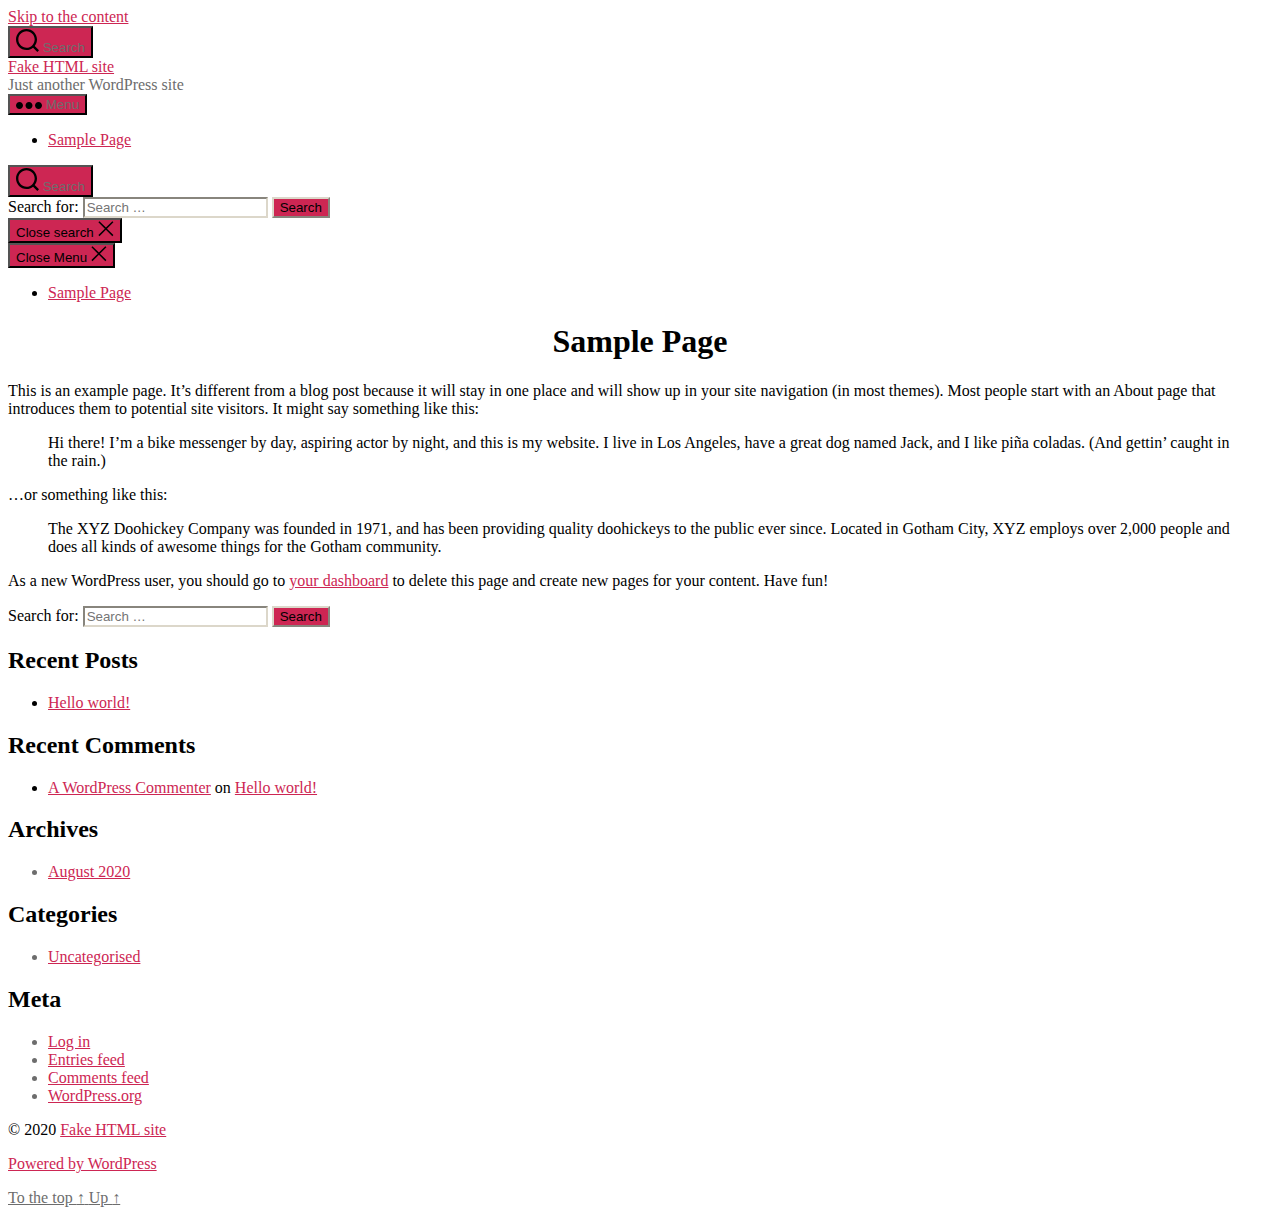
<file: New folder/index.html>
<!DOCTYPE html>

<html class="no-js" lang="en-GB">

	<head>

		<meta charset="UTF-8">
		<meta name="viewport" content="width=device-width, initial-scale=1.0" >

		<link rel="profile" href="https://gmpg.org/xfn/11">

		<title>Fake HTML site &#8211; Just another WordPress site</title>
<meta name='robots' content='noindex,nofollow' />
<link rel='dns-prefetch' href='//s.w.org' />
<link rel="alternate" type="application/rss+xml" title="Fake HTML site &raquo; Feed" href="https://laurakendrick.github.io/lk-fake-html-site-wordpress/feed/" />
<link rel="alternate" type="application/rss+xml" title="Fake HTML site &raquo; Comments Feed" href="https://laurakendrick.github.io/lk-fake-html-site-wordpress/comments/feed/" />
<link rel="alternate" type="application/rss+xml" title="Fake HTML site &raquo; Sample Page Comments Feed" href="https://laurakendrick.github.io/lk-fake-html-site-wordpress/sample-page/feed/" />
		<script>
			window._wpemojiSettings = {"baseUrl":"https:\/\/s.w.org\/images\/core\/emoji\/13.0.0\/72x72\/","ext":".png","svgUrl":"https:\/\/s.w.org\/images\/core\/emoji\/13.0.0\/svg\/","svgExt":".svg","source":{"concatemoji":"https:\/\/laurakendrick.github.io\/lk-fake-html-site-wordpress\/wp-includes\/js\/wp-emoji-release.min.js?ver=5.5"}};
			!function(e,a,t){var r,n,o,i,p=a.createElement("canvas"),s=p.getContext&&p.getContext("2d");function c(e,t){var a=String.fromCharCode;s.clearRect(0,0,p.width,p.height),s.fillText(a.apply(this,e),0,0);var r=p.toDataURL();return s.clearRect(0,0,p.width,p.height),s.fillText(a.apply(this,t),0,0),r===p.toDataURL()}function l(e){if(!s||!s.fillText)return!1;switch(s.textBaseline="top",s.font="600 32px Arial",e){case"flag":return!c([127987,65039,8205,9895,65039],[127987,65039,8203,9895,65039])&&(!c([55356,56826,55356,56819],[55356,56826,8203,55356,56819])&&!c([55356,57332,56128,56423,56128,56418,56128,56421,56128,56430,56128,56423,56128,56447],[55356,57332,8203,56128,56423,8203,56128,56418,8203,56128,56421,8203,56128,56430,8203,56128,56423,8203,56128,56447]));case"emoji":return!c([55357,56424,8205,55356,57212],[55357,56424,8203,55356,57212])}return!1}function d(e){var t=a.createElement("script");t.src=e,t.defer=t.type="text/javascript",a.getElementsByTagName("head")[0].appendChild(t)}for(i=Array("flag","emoji"),t.supports={everything:!0,everythingExceptFlag:!0},o=0;o<i.length;o++)t.supports[i[o]]=l(i[o]),t.supports.everything=t.supports.everything&&t.supports[i[o]],"flag"!==i[o]&&(t.supports.everythingExceptFlag=t.supports.everythingExceptFlag&&t.supports[i[o]]);t.supports.everythingExceptFlag=t.supports.everythingExceptFlag&&!t.supports.flag,t.DOMReady=!1,t.readyCallback=function(){t.DOMReady=!0},t.supports.everything||(n=function(){t.readyCallback()},a.addEventListener?(a.addEventListener("DOMContentLoaded",n,!1),e.addEventListener("load",n,!1)):(e.attachEvent("onload",n),a.attachEvent("onreadystatechange",function(){"complete"===a.readyState&&t.readyCallback()})),(r=t.source||{}).concatemoji?d(r.concatemoji):r.wpemoji&&r.twemoji&&(d(r.twemoji),d(r.wpemoji)))}(window,document,window._wpemojiSettings);
		</script>
		<style>
img.wp-smiley,
img.emoji {
	display: inline !important;
	border: none !important;
	box-shadow: none !important;
	height: 1em !important;
	width: 1em !important;
	margin: 0 .07em !important;
	vertical-align: -0.1em !important;
	background: none !important;
	padding: 0 !important;
}
</style>
	<link rel='stylesheet' id='wp-block-library-css'  href='https://laurakendrick.github.io/lk-fake-html-site-wordpress/wp-includes/css/dist/block-library/style.min.css?ver=5.5' media='all' />
<link rel='stylesheet' id='twentytwenty-style-css'  href='https://laurakendrick.github.io/lk-fake-html-site-wordpress/wp-content/themes/twentytwenty/style.css?ver=1.5' media='all' />
<style id='twentytwenty-style-inline-css'>
.color-accent,.color-accent-hover:hover,.color-accent-hover:focus,:root .has-accent-color,.has-drop-cap:not(:focus):first-letter,.wp-block-button.is-style-outline,a { color: #cd2653; }blockquote,.border-color-accent,.border-color-accent-hover:hover,.border-color-accent-hover:focus { border-color: #cd2653; }button,.button,.faux-button,.wp-block-button__link,.wp-block-file .wp-block-file__button,input[type="button"],input[type="reset"],input[type="submit"],.bg-accent,.bg-accent-hover:hover,.bg-accent-hover:focus,:root .has-accent-background-color,.comment-reply-link { background-color: #cd2653; }.fill-children-accent,.fill-children-accent * { fill: #cd2653; }body,.entry-title a,:root .has-primary-color { color: #000000; }:root .has-primary-background-color { background-color: #000000; }cite,figcaption,.wp-caption-text,.post-meta,.entry-content .wp-block-archives li,.entry-content .wp-block-categories li,.entry-content .wp-block-latest-posts li,.wp-block-latest-comments__comment-date,.wp-block-latest-posts__post-date,.wp-block-embed figcaption,.wp-block-image figcaption,.wp-block-pullquote cite,.comment-metadata,.comment-respond .comment-notes,.comment-respond .logged-in-as,.pagination .dots,.entry-content hr:not(.has-background),hr.styled-separator,:root .has-secondary-color { color: #6d6d6d; }:root .has-secondary-background-color { background-color: #6d6d6d; }pre,fieldset,input,textarea,table,table *,hr { border-color: #dcd7ca; }caption,code,code,kbd,samp,.wp-block-table.is-style-stripes tbody tr:nth-child(odd),:root .has-subtle-background-background-color { background-color: #dcd7ca; }.wp-block-table.is-style-stripes { border-bottom-color: #dcd7ca; }.wp-block-latest-posts.is-grid li { border-top-color: #dcd7ca; }:root .has-subtle-background-color { color: #dcd7ca; }body:not(.overlay-header) .primary-menu > li > a,body:not(.overlay-header) .primary-menu > li > .icon,.modal-menu a,.footer-menu a, .footer-widgets a,#site-footer .wp-block-button.is-style-outline,.wp-block-pullquote:before,.singular:not(.overlay-header) .entry-header a,.archive-header a,.header-footer-group .color-accent,.header-footer-group .color-accent-hover:hover { color: #cd2653; }.social-icons a,#site-footer button:not(.toggle),#site-footer .button,#site-footer .faux-button,#site-footer .wp-block-button__link,#site-footer .wp-block-file__button,#site-footer input[type="button"],#site-footer input[type="reset"],#site-footer input[type="submit"] { background-color: #cd2653; }.header-footer-group,body:not(.overlay-header) #site-header .toggle,.menu-modal .toggle { color: #000000; }body:not(.overlay-header) .primary-menu ul { background-color: #000000; }body:not(.overlay-header) .primary-menu > li > ul:after { border-bottom-color: #000000; }body:not(.overlay-header) .primary-menu ul ul:after { border-left-color: #000000; }.site-description,body:not(.overlay-header) .toggle-inner .toggle-text,.widget .post-date,.widget .rss-date,.widget_archive li,.widget_categories li,.widget cite,.widget_pages li,.widget_meta li,.widget_nav_menu li,.powered-by-wordpress,.to-the-top,.singular .entry-header .post-meta,.singular:not(.overlay-header) .entry-header .post-meta a { color: #6d6d6d; }.header-footer-group pre,.header-footer-group fieldset,.header-footer-group input,.header-footer-group textarea,.header-footer-group table,.header-footer-group table *,.footer-nav-widgets-wrapper,#site-footer,.menu-modal nav *,.footer-widgets-outer-wrapper,.footer-top { border-color: #dcd7ca; }.header-footer-group table caption,body:not(.overlay-header) .header-inner .toggle-wrapper::before { background-color: #dcd7ca; }
</style>
<link rel='stylesheet' id='twentytwenty-print-style-css'  href='https://laurakendrick.github.io/lk-fake-html-site-wordpress/wp-content/themes/twentytwenty/print.css?ver=1.5' media='print' />
<script src='https://laurakendrick.github.io/lk-fake-html-site-wordpress/wp-content/themes/twentytwenty/assets/js/index.js?ver=1.5' id='twentytwenty-js-js' async></script>
<link rel="https://api.w.org/" href="https://laurakendrick.github.io/lk-fake-html-site-wordpress/wp-json/" /><link rel="alternate" type="application/json" href="https://laurakendrick.github.io/lk-fake-html-site-wordpress/wp-json/wp/v2/pages/2" /><link rel="EditURI" type="application/rsd+xml" title="RSD" href="https://laurakendrick.github.io/lk-fake-html-site-wordpress/xmlrpc.php?rsd" />
<link rel="wlwmanifest" type="application/wlwmanifest+xml" href="https://laurakendrick.github.io/lk-fake-html-site-wordpress/wp-includes/wlwmanifest.xml" /> 
<meta name="generator" content="WordPress 5.5" />
<link rel="canonical" href="https://laurakendrick.github.io/lk-fake-html-site-wordpress/" />
<link rel='shortlink' href='https://laurakendrick.github.io/lk-fake-html-site-wordpress/' />
<link rel="alternate" type="application/json+oembed" href="https://laurakendrick.github.io/lk-fake-html-site-wordpress/wp-json/oembed/1.0/embed?url=https%3A%2F%2Flaurakendrick.github.io%2Flk-fake-html-site-wordpress%2F" />
<link rel="alternate" type="text/xml+oembed" href="https://laurakendrick.github.io/lk-fake-html-site-wordpress/wp-json/oembed/1.0/embed?url=https%3A%2F%2Flaurakendrick.github.io%2Flk-fake-html-site-wordpress%2F&#038;format=xml" />
	<script>document.documentElement.className = document.documentElement.className.replace( 'no-js', 'js' );</script>
	<style>.recentcomments a{display:inline !important;padding:0 !important;margin:0 !important;}</style>
	</head>

	<body class="home page-template-default page page-id-2 wp-embed-responsive singular enable-search-modal missing-post-thumbnail has-no-pagination not-showing-comments show-avatars footer-top-visible">

		<a class="skip-link screen-reader-text" href="#site-content">Skip to the content</a>
		<header id="site-header" class="header-footer-group" role="banner">

			<div class="header-inner section-inner">

				<div class="header-titles-wrapper">

					
						<button class="toggle search-toggle mobile-search-toggle" data-toggle-target=".search-modal" data-toggle-body-class="showing-search-modal" data-set-focus=".search-modal .search-field" aria-expanded="false">
							<span class="toggle-inner">
								<span class="toggle-icon">
									<svg class="svg-icon" aria-hidden="true" role="img" focusable="false" xmlns="http://www.w3.org/2000/svg" width="23" height="23" viewBox="0 0 23 23"><path d="M38.710696,48.0601792 L43,52.3494831 L41.3494831,54 L37.0601792,49.710696 C35.2632422,51.1481185 32.9839107,52.0076499 30.5038249,52.0076499 C24.7027226,52.0076499 20,47.3049272 20,41.5038249 C20,35.7027226 24.7027226,31 30.5038249,31 C36.3049272,31 41.0076499,35.7027226 41.0076499,41.5038249 C41.0076499,43.9839107 40.1481185,46.2632422 38.710696,48.0601792 Z M36.3875844,47.1716785 C37.8030221,45.7026647 38.6734666,43.7048964 38.6734666,41.5038249 C38.6734666,36.9918565 35.0157934,33.3341833 30.5038249,33.3341833 C25.9918565,33.3341833 22.3341833,36.9918565 22.3341833,41.5038249 C22.3341833,46.0157934 25.9918565,49.6734666 30.5038249,49.6734666 C32.7048964,49.6734666 34.7026647,48.8030221 36.1716785,47.3875844 C36.2023931,47.347638 36.2360451,47.3092237 36.2726343,47.2726343 C36.3092237,47.2360451 36.347638,47.2023931 36.3875844,47.1716785 Z" transform="translate(-20 -31)" /></svg>								</span>
								<span class="toggle-text">Search</span>
							</span>
						</button><!-- .search-toggle -->

					
					<div class="header-titles">

						<div class="site-title faux-heading"><a href="https://laurakendrick.github.io/lk-fake-html-site-wordpress/">Fake HTML site</a></div><div class="site-description">Just another WordPress site</div><!-- .site-description -->
					</div><!-- .header-titles -->

					<button class="toggle nav-toggle mobile-nav-toggle" data-toggle-target=".menu-modal"  data-toggle-body-class="showing-menu-modal" aria-expanded="false" data-set-focus=".close-nav-toggle">
						<span class="toggle-inner">
							<span class="toggle-icon">
								<svg class="svg-icon" aria-hidden="true" role="img" focusable="false" xmlns="http://www.w3.org/2000/svg" width="26" height="7" viewBox="0 0 26 7"><path fill-rule="evenodd" d="M332.5,45 C330.567003,45 329,43.4329966 329,41.5 C329,39.5670034 330.567003,38 332.5,38 C334.432997,38 336,39.5670034 336,41.5 C336,43.4329966 334.432997,45 332.5,45 Z M342,45 C340.067003,45 338.5,43.4329966 338.5,41.5 C338.5,39.5670034 340.067003,38 342,38 C343.932997,38 345.5,39.5670034 345.5,41.5 C345.5,43.4329966 343.932997,45 342,45 Z M351.5,45 C349.567003,45 348,43.4329966 348,41.5 C348,39.5670034 349.567003,38 351.5,38 C353.432997,38 355,39.5670034 355,41.5 C355,43.4329966 353.432997,45 351.5,45 Z" transform="translate(-329 -38)" /></svg>							</span>
							<span class="toggle-text">Menu</span>
						</span>
					</button><!-- .nav-toggle -->

				</div><!-- .header-titles-wrapper -->

				<div class="header-navigation-wrapper">

					
							<nav class="primary-menu-wrapper" aria-label="Horizontal" role="navigation">

								<ul class="primary-menu reset-list-style">

								<li class="page_item page-item-2 current_page_item current-menu-item"><a href="https://laurakendrick.github.io/lk-fake-html-site-wordpress/" aria-current="page">Sample Page</a></li>

								</ul>

							</nav><!-- .primary-menu-wrapper -->

						
						<div class="header-toggles hide-no-js">

						
							<div class="toggle-wrapper search-toggle-wrapper">

								<button class="toggle search-toggle desktop-search-toggle" data-toggle-target=".search-modal" data-toggle-body-class="showing-search-modal" data-set-focus=".search-modal .search-field" aria-expanded="false">
									<span class="toggle-inner">
										<svg class="svg-icon" aria-hidden="true" role="img" focusable="false" xmlns="http://www.w3.org/2000/svg" width="23" height="23" viewBox="0 0 23 23"><path d="M38.710696,48.0601792 L43,52.3494831 L41.3494831,54 L37.0601792,49.710696 C35.2632422,51.1481185 32.9839107,52.0076499 30.5038249,52.0076499 C24.7027226,52.0076499 20,47.3049272 20,41.5038249 C20,35.7027226 24.7027226,31 30.5038249,31 C36.3049272,31 41.0076499,35.7027226 41.0076499,41.5038249 C41.0076499,43.9839107 40.1481185,46.2632422 38.710696,48.0601792 Z M36.3875844,47.1716785 C37.8030221,45.7026647 38.6734666,43.7048964 38.6734666,41.5038249 C38.6734666,36.9918565 35.0157934,33.3341833 30.5038249,33.3341833 C25.9918565,33.3341833 22.3341833,36.9918565 22.3341833,41.5038249 C22.3341833,46.0157934 25.9918565,49.6734666 30.5038249,49.6734666 C32.7048964,49.6734666 34.7026647,48.8030221 36.1716785,47.3875844 C36.2023931,47.347638 36.2360451,47.3092237 36.2726343,47.2726343 C36.3092237,47.2360451 36.347638,47.2023931 36.3875844,47.1716785 Z" transform="translate(-20 -31)" /></svg>										<span class="toggle-text">Search</span>
									</span>
								</button><!-- .search-toggle -->

							</div>

							
						</div><!-- .header-toggles -->
						
				</div><!-- .header-navigation-wrapper -->

			</div><!-- .header-inner -->

			<div class="search-modal cover-modal header-footer-group" data-modal-target-string=".search-modal">

	<div class="search-modal-inner modal-inner">

		<div class="section-inner">

			<form role="search" aria-label="Search for:" method="get" class="search-form" action="https://laurakendrick.github.io/lk-fake-html-site-wordpress/">
	<label for="search-form-1">
		<span class="screen-reader-text">Search for:</span>
		<input type="search" id="search-form-1" class="search-field" placeholder="Search &hellip;" value="" name="s" />
	</label>
	<input type="submit" class="search-submit" value="Search" />
</form>

			<button class="toggle search-untoggle close-search-toggle fill-children-current-color" data-toggle-target=".search-modal" data-toggle-body-class="showing-search-modal" data-set-focus=".search-modal .search-field" aria-expanded="false">
				<span class="screen-reader-text">Close search</span>
				<svg class="svg-icon" aria-hidden="true" role="img" focusable="false" xmlns="http://www.w3.org/2000/svg" width="16" height="16" viewBox="0 0 16 16"><polygon fill="" fill-rule="evenodd" points="6.852 7.649 .399 1.195 1.445 .149 7.899 6.602 14.352 .149 15.399 1.195 8.945 7.649 15.399 14.102 14.352 15.149 7.899 8.695 1.445 15.149 .399 14.102" /></svg>			</button><!-- .search-toggle -->

		</div><!-- .section-inner -->

	</div><!-- .search-modal-inner -->

</div><!-- .menu-modal -->

		</header><!-- #site-header -->

		
<div class="menu-modal cover-modal header-footer-group" data-modal-target-string=".menu-modal">

	<div class="menu-modal-inner modal-inner">

		<div class="menu-wrapper section-inner">

			<div class="menu-top">

				<button class="toggle close-nav-toggle fill-children-current-color" data-toggle-target=".menu-modal" data-toggle-body-class="showing-menu-modal" aria-expanded="false" data-set-focus=".menu-modal">
					<span class="toggle-text">Close Menu</span>
					<svg class="svg-icon" aria-hidden="true" role="img" focusable="false" xmlns="http://www.w3.org/2000/svg" width="16" height="16" viewBox="0 0 16 16"><polygon fill="" fill-rule="evenodd" points="6.852 7.649 .399 1.195 1.445 .149 7.899 6.602 14.352 .149 15.399 1.195 8.945 7.649 15.399 14.102 14.352 15.149 7.899 8.695 1.445 15.149 .399 14.102" /></svg>				</button><!-- .nav-toggle -->

				
					<nav class="mobile-menu" aria-label="Mobile" role="navigation">

						<ul class="modal-menu reset-list-style">

						<li class="page_item page-item-2 current_page_item current-menu-item"><div class="ancestor-wrapper"><a href="https://laurakendrick.github.io/lk-fake-html-site-wordpress/" aria-current="page">Sample Page</a></div><!-- .ancestor-wrapper --></li>

						</ul>

					</nav>

					
			</div><!-- .menu-top -->

			<div class="menu-bottom">

				
			</div><!-- .menu-bottom -->

		</div><!-- .menu-wrapper -->

	</div><!-- .menu-modal-inner -->

</div><!-- .menu-modal -->

<main id="site-content" role="main">

	
<article class="post-2 page type-page status-publish hentry" id="post-2">

	
<header class="entry-header has-text-align-center header-footer-group">

	<div class="entry-header-inner section-inner medium">

		<h1 class="entry-title">Sample Page</h1>
	</div><!-- .entry-header-inner -->

</header><!-- .entry-header -->

	<div class="post-inner thin ">

		<div class="entry-content">

			
<p>This is an example page. It&#8217;s different from a blog post because it will stay in one place and will show up in your site navigation (in most themes). Most people start with an About page that introduces them to potential site visitors. It might say something like this:</p>



<blockquote class="wp-block-quote"><p>Hi there! I&#8217;m a bike messenger by day, aspiring actor by night, and this is my website. I live in Los Angeles, have a great dog named Jack, and I like pi&#241;a coladas. (And gettin&#8217; caught in the rain.)</p></blockquote>



<p>&#8230;or something like this:</p>



<blockquote class="wp-block-quote"><p>The XYZ Doohickey Company was founded in 1971, and has been providing quality doohickeys to the public ever since. Located in Gotham City, XYZ employs over 2,000 people and does all kinds of awesome things for the Gotham community.</p></blockquote>



<p>As a new WordPress user, you should go to <a href="https://laurakendrick.github.io/lk-fake-html-site-wordpress/wp-admin/">your dashboard</a> to delete this page and create new pages for your content. Have fun!</p>

		</div><!-- .entry-content -->

	</div><!-- .post-inner -->

	<div class="section-inner">
		
	</div><!-- .section-inner -->

	
</article><!-- .post -->

</main><!-- #site-content -->


	<div class="footer-nav-widgets-wrapper header-footer-group">

		<div class="footer-inner section-inner">

			
			
				<aside class="footer-widgets-outer-wrapper" role="complementary">

					<div class="footer-widgets-wrapper">

						
							<div class="footer-widgets column-one grid-item">
								<div class="widget widget_search"><div class="widget-content"><form role="search"  method="get" class="search-form" action="https://laurakendrick.github.io/lk-fake-html-site-wordpress/">
	<label for="search-form-2">
		<span class="screen-reader-text">Search for:</span>
		<input type="search" id="search-form-2" class="search-field" placeholder="Search &hellip;" value="" name="s" />
	</label>
	<input type="submit" class="search-submit" value="Search" />
</form>
</div></div>
		<div class="widget widget_recent_entries"><div class="widget-content">
		<h2 class="widget-title subheading heading-size-3">Recent Posts</h2>
		<ul>
											<li>
					<a href="https://laurakendrick.github.io/lk-fake-html-site-wordpress/2020/08/29/hello-world/">Hello world!</a>
									</li>
					</ul>

		</div></div><div class="widget widget_recent_comments"><div class="widget-content"><h2 class="widget-title subheading heading-size-3">Recent Comments</h2><ul id="recentcomments"><li class="recentcomments"><span class="comment-author-link"><a href='https://wordpress.org/' rel='external nofollow ugc' class='url'>A WordPress Commenter</a></span> on <a href="https://laurakendrick.github.io/lk-fake-html-site-wordpress/2020/08/29/hello-world/#comment-1">Hello world!</a></li></ul></div></div>							</div>

						
						
							<div class="footer-widgets column-two grid-item">
								<div class="widget widget_archive"><div class="widget-content"><h2 class="widget-title subheading heading-size-3">Archives</h2>
			<ul>
					<li><a href='https://laurakendrick.github.io/lk-fake-html-site-wordpress/2020/08/'>August 2020</a></li>
			</ul>

			</div></div><div class="widget widget_categories"><div class="widget-content"><h2 class="widget-title subheading heading-size-3">Categories</h2>
			<ul>
					<li class="cat-item cat-item-1"><a href="https://laurakendrick.github.io/lk-fake-html-site-wordpress/category/uncategorised/">Uncategorised</a>
</li>
			</ul>

			</div></div><div class="widget widget_meta"><div class="widget-content"><h2 class="widget-title subheading heading-size-3">Meta</h2>
		<ul>
						<li><a href="https://laurakendrick.github.io/lk-fake-html-site-wordpress/wp-login.php">Log in</a></li>
			<li><a href="https://laurakendrick.github.io/lk-fake-html-site-wordpress/feed/">Entries feed</a></li>
			<li><a href="https://laurakendrick.github.io/lk-fake-html-site-wordpress/comments/feed/">Comments feed</a></li>

			<li><a href="https://en-gb.wordpress.org/">WordPress.org</a></li>
		</ul>

		</div></div>							</div>

						
					</div><!-- .footer-widgets-wrapper -->

				</aside><!-- .footer-widgets-outer-wrapper -->

			
		</div><!-- .footer-inner -->

	</div><!-- .footer-nav-widgets-wrapper -->


			<footer id="site-footer" role="contentinfo" class="header-footer-group">

				<div class="section-inner">

					<div class="footer-credits">

						<p class="footer-copyright">&copy;
							2020							<a href="https://laurakendrick.github.io/lk-fake-html-site-wordpress/">Fake HTML site</a>
						</p><!-- .footer-copyright -->

						<p class="powered-by-wordpress">
							<a href="https://en-gb.wordpress.org/">
								Powered by WordPress							</a>
						</p><!-- .powered-by-wordpress -->

					</div><!-- .footer-credits -->

					<a class="to-the-top" href="#site-header">
						<span class="to-the-top-long">
							To the top <span class="arrow" aria-hidden="true">&uarr;</span>						</span><!-- .to-the-top-long -->
						<span class="to-the-top-short">
							Up <span class="arrow" aria-hidden="true">&uarr;</span>						</span><!-- .to-the-top-short -->
					</a><!-- .to-the-top -->

				</div><!-- .section-inner -->

			</footer><!-- #site-footer -->

		<script src='https://laurakendrick.github.io/lk-fake-html-site-wordpress/wp-includes/js/wp-embed.min.js?ver=5.5' id='wp-embed-js'></script>
	<script>
	/(trident|msie)/i.test(navigator.userAgent)&&document.getElementById&&window.addEventListener&&window.addEventListener("hashchange",function(){var t,e=location.hash.substring(1);/^[A-z0-9_-]+$/.test(e)&&(t=document.getElementById(e))&&(/^(?:a|select|input|button|textarea)$/i.test(t.tagName)||(t.tabIndex=-1),t.focus())},!1);
	</script>
	
	</body>
</html>
</file>
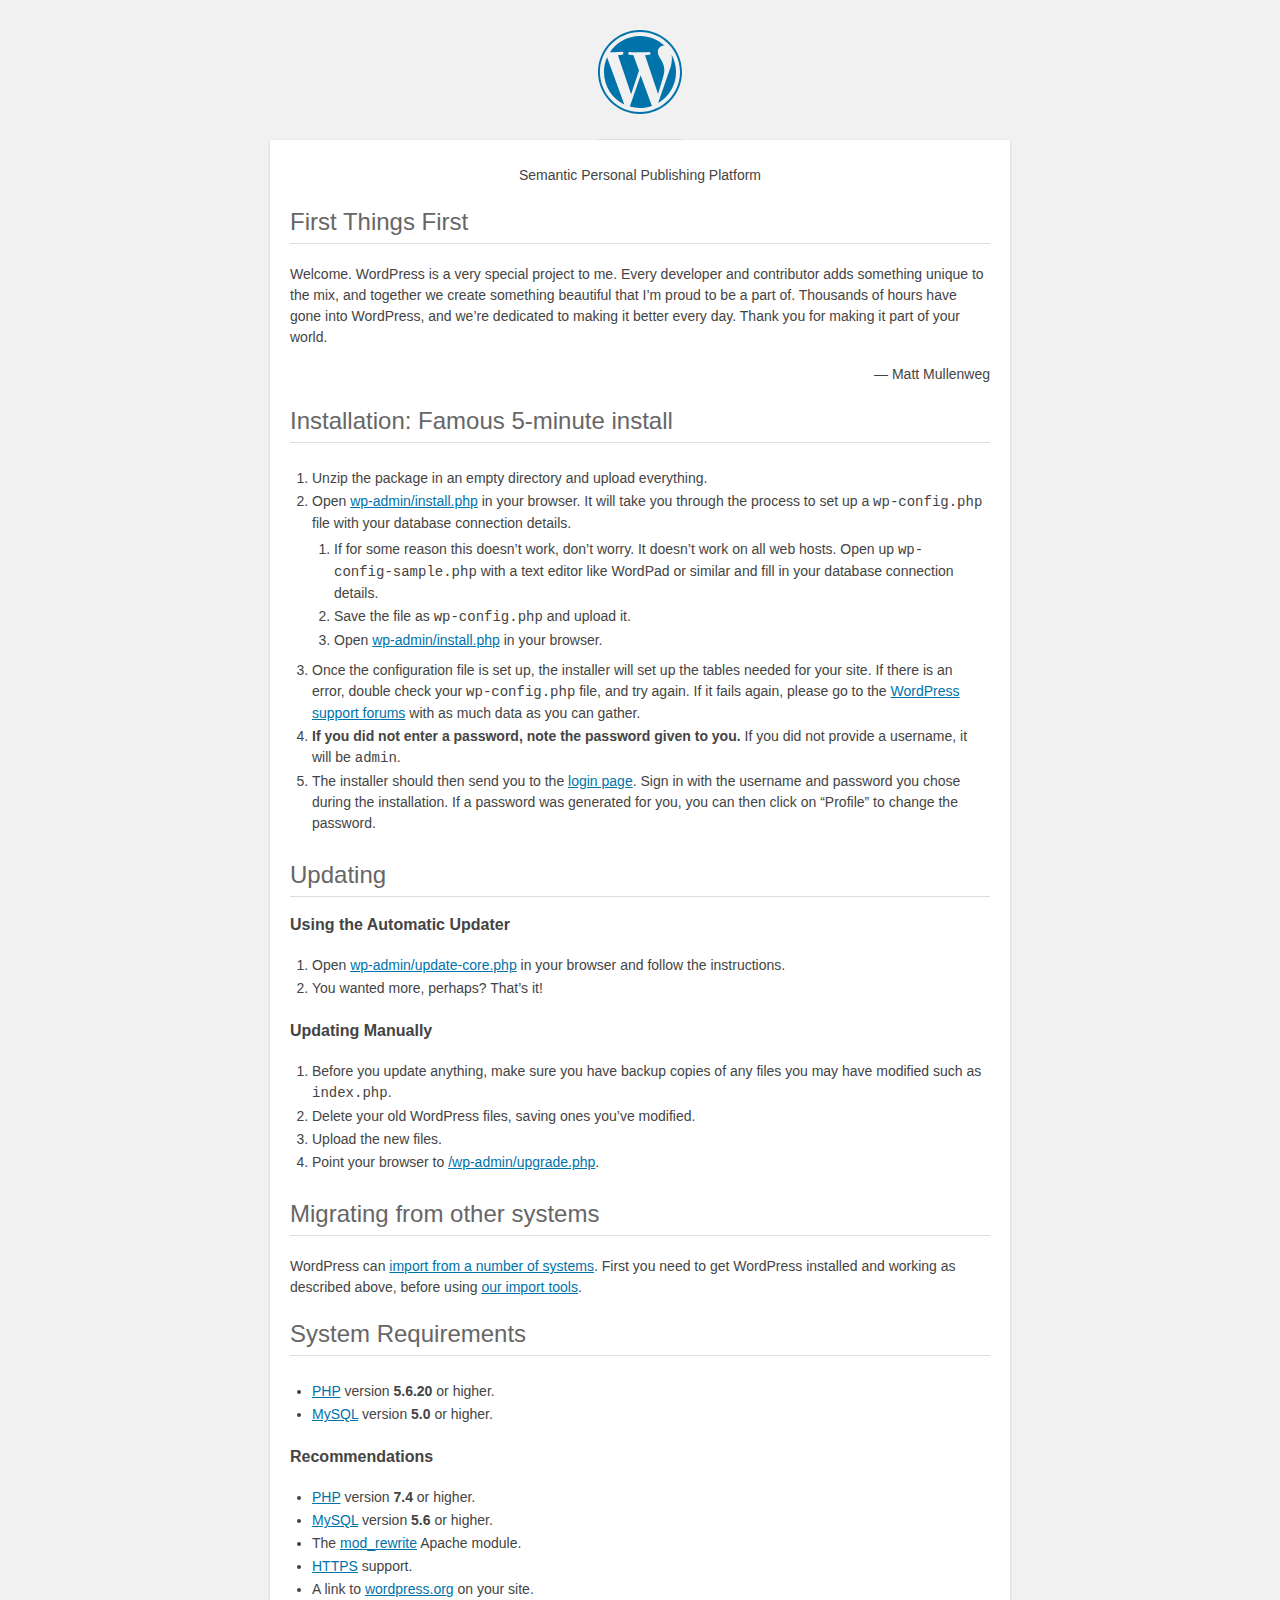
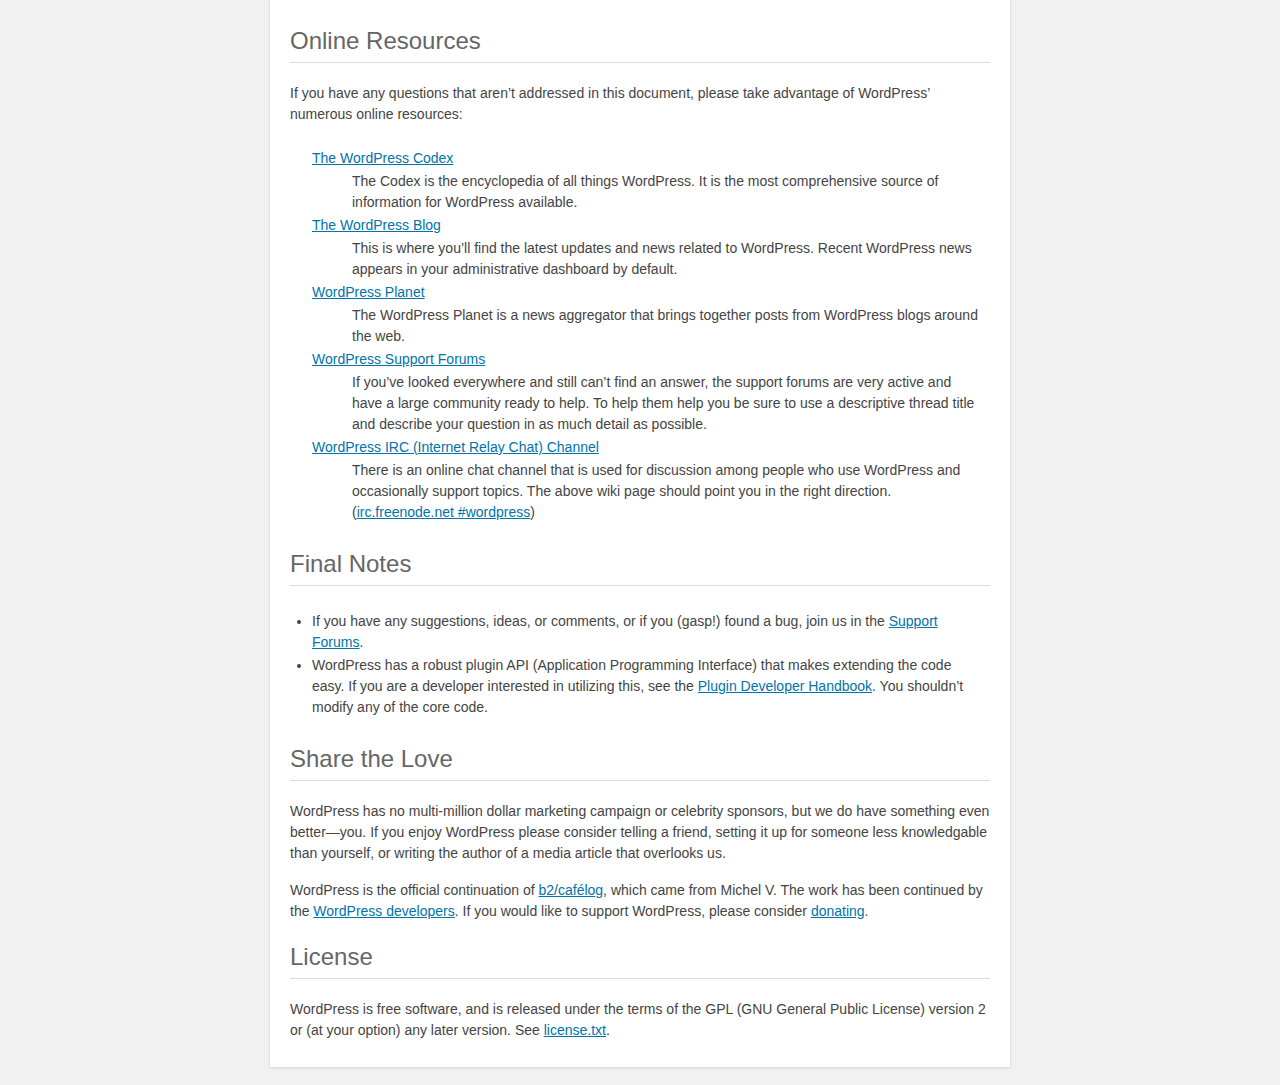
<file: readme.html>
<!DOCTYPE html>
<html lang="en">
<head>
	<meta name="viewport" content="width=device-width" />
	<meta http-equiv="Content-Type" content="text/html; charset=utf-8" />
	<title>WordPress &#8250; ReadMe</title>
	<link rel="stylesheet" href="wp-admin/css/install.css?ver=20100228" type="text/css" />
</head>
<body>
<h1 id="logo">
	<a href="https://wordpress.org/"><img alt="WordPress" src="wp-admin/images/wordpress-logo.png" /></a>
</h1>
<p style="text-align: center">Semantic Personal Publishing Platform</p>

<h2>First Things First</h2>
<p>Welcome. WordPress is a very special project to me. Every developer and contributor adds something unique to the mix, and together we create something beautiful that I&#8217;m proud to be a part of. Thousands of hours have gone into WordPress, and we&#8217;re dedicated to making it better every day. Thank you for making it part of your world.</p>
<p style="text-align: right">&#8212; Matt Mullenweg</p>

<h2>Installation: Famous 5-minute install</h2>
<ol>
	<li>Unzip the package in an empty directory and upload everything.</li>
	<li>Open <span class="file"><a href="wp-admin/install.php">wp-admin/install.php</a></span> in your browser. It will take you through the process to set up a <code>wp-config.php</code> file with your database connection details.
		<ol>
			<li>If for some reason this doesn&#8217;t work, don&#8217;t worry. It doesn&#8217;t work on all web hosts. Open up <code>wp-config-sample.php</code> with a text editor like WordPad or similar and fill in your database connection details.</li>
			<li>Save the file as <code>wp-config.php</code> and upload it.</li>
			<li>Open <span class="file"><a href="wp-admin/install.php">wp-admin/install.php</a></span> in your browser.</li>
		</ol>
	</li>
	<li>Once the configuration file is set up, the installer will set up the tables needed for your site. If there is an error, double check your <code>wp-config.php</code> file, and try again. If it fails again, please go to the <a href="https://wordpress.org/support/forums/">WordPress support forums</a> with as much data as you can gather.</li>
	<li><strong>If you did not enter a password, note the password given to you.</strong> If you did not provide a username, it will be <code>admin</code>.</li>
	<li>The installer should then send you to the <a href="wp-login.php">login page</a>. Sign in with the username and password you chose during the installation. If a password was generated for you, you can then click on &#8220;Profile&#8221; to change the password.</li>
</ol>

<h2>Updating</h2>
<h3>Using the Automatic Updater</h3>
<ol>
	<li>Open <span class="file"><a href="wp-admin/update-core.php">wp-admin/update-core.php</a></span> in your browser and follow the instructions.</li>
	<li>You wanted more, perhaps? That&#8217;s it!</li>
</ol>

<h3>Updating Manually</h3>
<ol>
	<li>Before you update anything, make sure you have backup copies of any files you may have modified such as <code>index.php</code>.</li>
	<li>Delete your old WordPress files, saving ones you&#8217;ve modified.</li>
	<li>Upload the new files.</li>
	<li>Point your browser to <span class="file"><a href="wp-admin/upgrade.php">/wp-admin/upgrade.php</a>.</span></li>
</ol>

<h2>Migrating from other systems</h2>
<p>WordPress can <a href="https://wordpress.org/support/article/importing-content/">import from a number of systems</a>. First you need to get WordPress installed and working as described above, before using <a href="wp-admin/import.php">our import tools</a>.</p>

<h2>System Requirements</h2>
<ul>
	<li><a href="https://secure.php.net/">PHP</a> version <strong>5.6.20</strong> or higher.</li>
	<li><a href="https://www.mysql.com/">MySQL</a> version <strong>5.0</strong> or higher.</li>
</ul>

<h3>Recommendations</h3>
<ul>
	<li><a href="https://secure.php.net/">PHP</a> version <strong>7.4</strong> or higher.</li>
	<li><a href="https://www.mysql.com/">MySQL</a> version <strong>5.6</strong> or higher.</li>
	<li>The <a href="https://httpd.apache.org/docs/2.2/mod/mod_rewrite.html">mod_rewrite</a> Apache module.</li>
	<li><a href="https://wordpress.org/news/2016/12/moving-toward-ssl/">HTTPS</a> support.</li>
	<li>A link to <a href="https://wordpress.org/">wordpress.org</a> on your site.</li>
</ul>

<h2>Online Resources</h2>
<p>If you have any questions that aren&#8217;t addressed in this document, please take advantage of WordPress&#8217; numerous online resources:</p>
<dl>
	<dt><a href="https://codex.wordpress.org/">The WordPress Codex</a></dt>
		<dd>The Codex is the encyclopedia of all things WordPress. It is the most comprehensive source of information for WordPress available.</dd>
	<dt><a href="https://wordpress.org/news/">The WordPress Blog</a></dt>
		<dd>This is where you&#8217;ll find the latest updates and news related to WordPress. Recent WordPress news appears in your administrative dashboard by default.</dd>
	<dt><a href="https://planet.wordpress.org/">WordPress Planet</a></dt>
		<dd>The WordPress Planet is a news aggregator that brings together posts from WordPress blogs around the web.</dd>
	<dt><a href="https://wordpress.org/support/forums/">WordPress Support Forums</a></dt>
		<dd>If you&#8217;ve looked everywhere and still can&#8217;t find an answer, the support forums are very active and have a large community ready to help. To help them help you be sure to use a descriptive thread title and describe your question in as much detail as possible.</dd>
	<dt><a href="https://codex.wordpress.org/IRC">WordPress <abbr>IRC</abbr> (Internet Relay Chat) Channel</a></dt>
		<dd>There is an online chat channel that is used for discussion among people who use WordPress and occasionally support topics. The above wiki page should point you in the right direction. (<a href="irc://irc.freenode.net/wordpress">irc.freenode.net #wordpress</a>)</dd>
</dl>

<h2>Final Notes</h2>
<ul>
	<li>If you have any suggestions, ideas, or comments, or if you (gasp!) found a bug, join us in the <a href="https://wordpress.org/support/forums/">Support Forums</a>.</li>
	<li>WordPress has a robust plugin <abbr>API</abbr> (Application Programming Interface) that makes extending the code easy. If you are a developer interested in utilizing this, see the <a href="https://developer.wordpress.org/plugins/">Plugin Developer Handbook</a>. You shouldn&#8217;t modify any of the core code.</li>
</ul>

<h2>Share the Love</h2>
<p>WordPress has no multi-million dollar marketing campaign or celebrity sponsors, but we do have something even better&#8212;you. If you enjoy WordPress please consider telling a friend, setting it up for someone less knowledgable than yourself, or writing the author of a media article that overlooks us.</p>

<p>WordPress is the official continuation of <a href="http://cafelog.com/">b2/caf&#233;log</a>, which came from Michel V. The work has been continued by the <a href="https://wordpress.org/about/">WordPress developers</a>. If you would like to support WordPress, please consider <a href="https://wordpress.org/donate/">donating</a>.</p>

<h2>License</h2>
<p>WordPress is free software, and is released under the terms of the <abbr>GPL</abbr> (GNU General Public License) version 2 or (at your option) any later version. See <a href="license.txt">license.txt</a>.</p>

</body>
</html>
</file>
<file: wp-admin/css/install.css>
html {
	background: #f1f1f1;
	margin: 0 20px;
}

body {
	background: #fff;
	color: #444;
	font-family: -apple-system, BlinkMacSystemFont, "Segoe UI", Roboto, Oxygen-Sans, Ubuntu, Cantarell, "Helvetica Neue", sans-serif;
	margin: 140px auto 25px;
	padding: 20px 20px 10px 20px;
	max-width: 700px;
	-webkit-font-smoothing: subpixel-antialiased;
	box-shadow: 0 1px 3px rgba(0, 0, 0, 0.13);
}

a {
	color: #0073aa;
}

a:hover,
a:active {
	color: #006799;
}

a:focus {
	color: #124964;
	box-shadow:
		0 0 0 1px #5b9dd9,
		0 0 2px 1px rgba(30, 140, 190, 0.8);
}

h1, h2 {
	border-bottom: 1px solid #ddd;
	clear: both;
	color: #666;
	font-size: 24px;
	padding: 0;
	padding-bottom: 7px;
	font-weight: 400;
}

h3 {
	font-size: 16px;
}

p, li, dd, dt {
	padding-bottom: 2px;
	font-size: 14px;
	line-height: 1.5;
}

code, .code {
	font-family: Consolas, Monaco, monospace;
}

ul, ol, dl {
	padding: 5px 5px 5px 22px;
}

a img {
	border: 0
}
abbr {
	border: 0;
	font-variant: normal;
}

fieldset {
	border: 0;
	padding: 0;
	margin: 0;
}

label {
	cursor: pointer;
}

#logo {
	margin: -130px auto 25px;
	padding: 0 0 25px 0;
	width: 84px;
	height: 84px;
	overflow: hidden;
	background-image: url(../images/w-logo-blue.png?ver=20131202);
	background-image: none, url(../images/wordpress-logo.svg?ver=20131107);
	background-size: 84px;
	background-position: center top;
	background-repeat: no-repeat;
	color: #444; /* same as login.css */
	font-size: 20px;
	font-weight: 400;
	line-height: 1.3em;
	text-decoration: none;
	text-align: center;
	text-indent: -9999px;
	outline: none;
}

.step {
	margin: 20px 0 15px;
}
.step, th {
	text-align: left;
	padding: 0;
}
.language-chooser.wp-core-ui .step .button.button-large {
	font-size: 14px;
}
textarea {
	border: 1px solid #ddd;
	font-family: -apple-system, BlinkMacSystemFont, "Segoe UI", Roboto, Oxygen-Sans, Ubuntu, Cantarell, "Helvetica Neue", sans-serif;
	width: 100%;
	box-sizing: border-box;
}

.form-table {
	border-collapse: collapse;
	margin-top: 1em;
	width: 100%;
}

.form-table td {
	margin-bottom: 9px;
	padding: 10px 20px 10px 0;
	font-size: 14px;
	vertical-align: top
}

.form-table th {
	font-size: 14px;
	text-align: left;
	padding: 10px 20px 10px 0;
	width: 140px;
	vertical-align: top;
}

.form-table code {
	line-height: 1.28571428;
	font-size: 14px;
}

.form-table p {
	margin: 4px 0 0 0;
	font-size: 11px;
}

.form-table input {
	line-height: 1.33333333;
	font-size: 15px;
	padding: 3px 5px;
	border: 1px solid #ddd;
	box-shadow: inset 0 1px 2px rgba(0, 0, 0, 0.07);
}

input,
submit {
	font-family: -apple-system, BlinkMacSystemFont, "Segoe UI", Roboto, Oxygen-Sans, Ubuntu, Cantarell, "Helvetica Neue", sans-serif;
}

.form-table input[type=text],
.form-table input[type=email],
.form-table input[type=url],
.form-table input[type=password],
#pass-strength-result {
	width: 218px;
}

.form-table th p {
	font-weight: 400;
}

.form-table.install-success th,
.form-table.install-success td {
	vertical-align: middle;
	padding: 16px 20px 16px 0;
}

.form-table.install-success td p {
	margin: 0;
	font-size: 14px;
}

.form-table.install-success td code {
	margin: 0;
	font-size: 18px;
}

#error-page {
	margin-top: 50px;
}

#error-page p {
	font-size: 14px;
	line-height: 1.28571428;
	margin: 25px 0 20px;
}

#error-page code, .code {
	font-family: Consolas, Monaco, monospace;
}

.message {
	border-left: 4px solid #dc3232;
	padding: .7em .6em;
	background-color: #fbeaea;
}

/* rtl:ignore */
#dbname,
#uname,
#pwd,
#dbhost,
#prefix,
#user_login,
#admin_email,
#pass1,
#pass2 {
	direction: ltr;
}


/* localization */
body.rtl,
.rtl textarea,
.rtl input,
.rtl submit {
	font-family: Tahoma, sans-serif;
}

:lang(he-il) body.rtl,
:lang(he-il) .rtl textarea,
:lang(he-il) .rtl input,
:lang(he-il) .rtl submit {
	font-family: Arial, sans-serif;
}

@media only screen and (max-width: 799px) {
	body {
		margin-top: 115px;
	}
	#logo a {
		margin: -125px auto 30px;
	}
}

@media screen and (max-width: 782px) {

	.form-table {
		margin-top: 0;
	}

	.form-table th,
	.form-table td {
		display: block;
		width: auto;
		vertical-align: middle;
	}

	.form-table th {
		padding: 20px 0 0;
	}

	.form-table td {
		padding: 5px 0;
		border: 0;
		margin: 0;
	}

	textarea,
	input {
		font-size: 16px;
	}

	.form-table td input[type="text"],
	.form-table td input[type="email"],
	.form-table td input[type="url"],
	.form-table td input[type="password"],
	.form-table td select,
	.form-table td textarea,
	.form-table span.description {
		width: 100%;
		font-size: 16px;
		line-height: 1.5;
		padding: 7px 10px;
		display: block;
		max-width: none;
		box-sizing: border-box;
	}

	.wp-pwd #pass1 {
		padding-right: 50px;
	}

	.wp-pwd .button.wp-hide-pw {
		right: 0;
	}

	#pass-strength-result {
		width: 100%;
	}
}

body.language-chooser {
	max-width: 300px;
}

.language-chooser select {
	padding: 8px;
	width: 100%;
	display: block;
	border: 1px solid #ddd;
	background: #fff;
	color: #32373c;
	font-size: 16px;
	font-family: Arial, sans-serif;
	font-weight: 400;
}

.language-chooser select:focus {
	color: #32373c;
}

.language-chooser select option:hover,
.language-chooser select option:focus {
	color: #016087;
}

.language-chooser p {
	text-align: right;
}

.screen-reader-input,
.screen-reader-text {
	border: 0;
	clip: rect(1px, 1px, 1px, 1px);
	-webkit-clip-path: inset(50%);
	clip-path: inset(50%);
	height: 1px;
	margin: -1px;
	overflow: hidden;
	padding: 0;
	position: absolute;
	width: 1px;
	word-wrap: normal !important;
}

.spinner {
	background: url(../images/spinner.gif) no-repeat;
	background-size: 20px 20px;
	visibility: hidden;
	opacity: 0.7;
	filter: alpha(opacity=70);
	width: 20px;
	height: 20px;
	margin: 2px 5px 0;
}

.step .spinner {
	display: inline-block;
	vertical-align: middle;
	margin-right: 15px;
}

.button.hide-if-no-js,
.hide-if-no-js {
	display: none;
}

/**
 * HiDPI Displays
 */
@media print,
  (-webkit-min-device-pixel-ratio: 1.25),
  (min-resolution: 120dpi) {

	.spinner {
		background-image: url(../images/spinner-2x.gif);
	}

}
</file>
